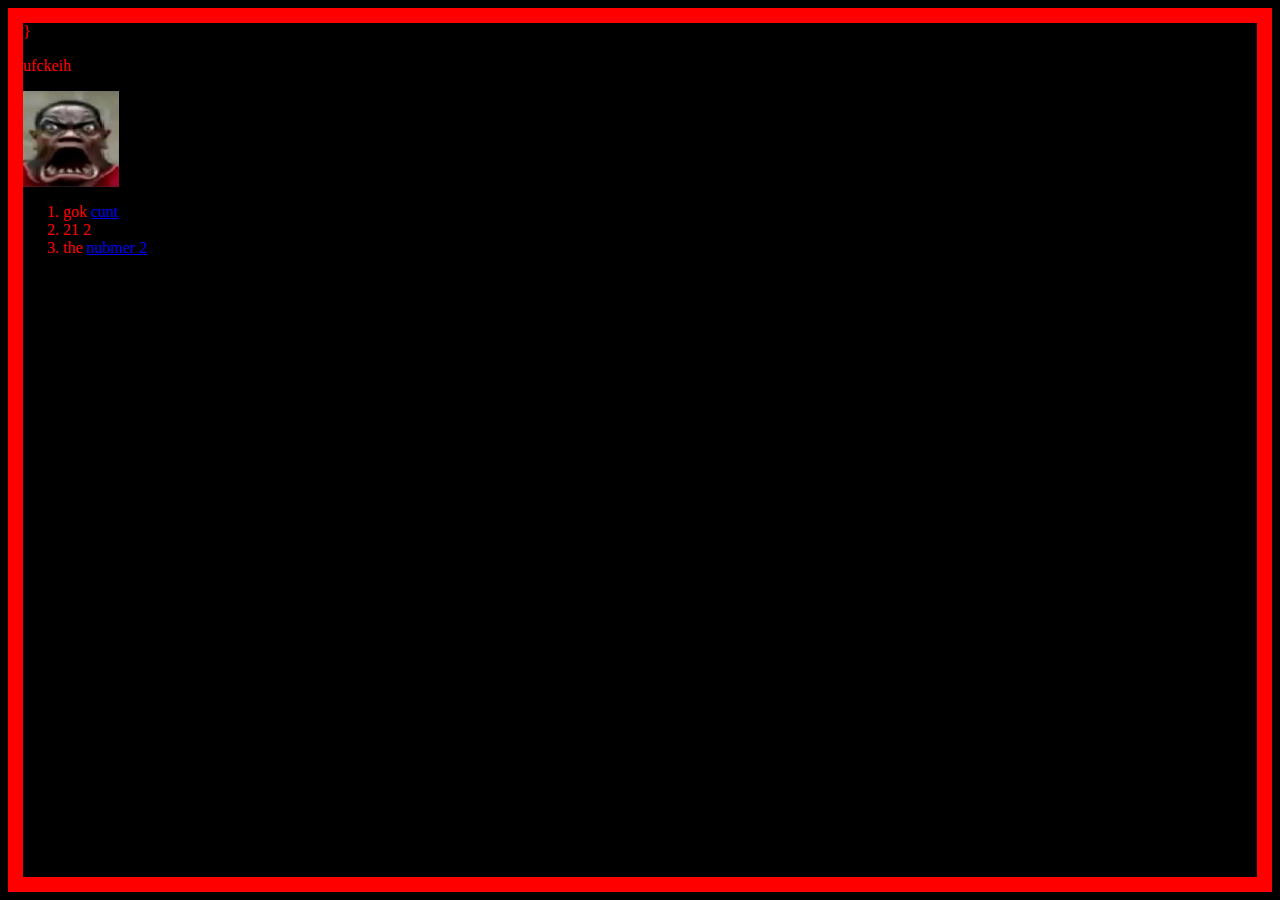
<file: index.html>
<html>
      <head>
            <title>monkeyape</title>
			<link rel=stylesheet href="style.css">
 }
</style>
      </head>
      <body class="shitfart">

         <p> ufckeih </p>
         <img src="theguy.png">
         <ol>
             <li>gok <a href="https://www.youtube.com/watch?v=iiAGEjUPklU"> cunt </a> </li>
             <li>21 2 </li>
             <li>the <a href="HISNUTS.html">nubmer 2</a> </li>
         </ol>
      <body>
<html>
</file>
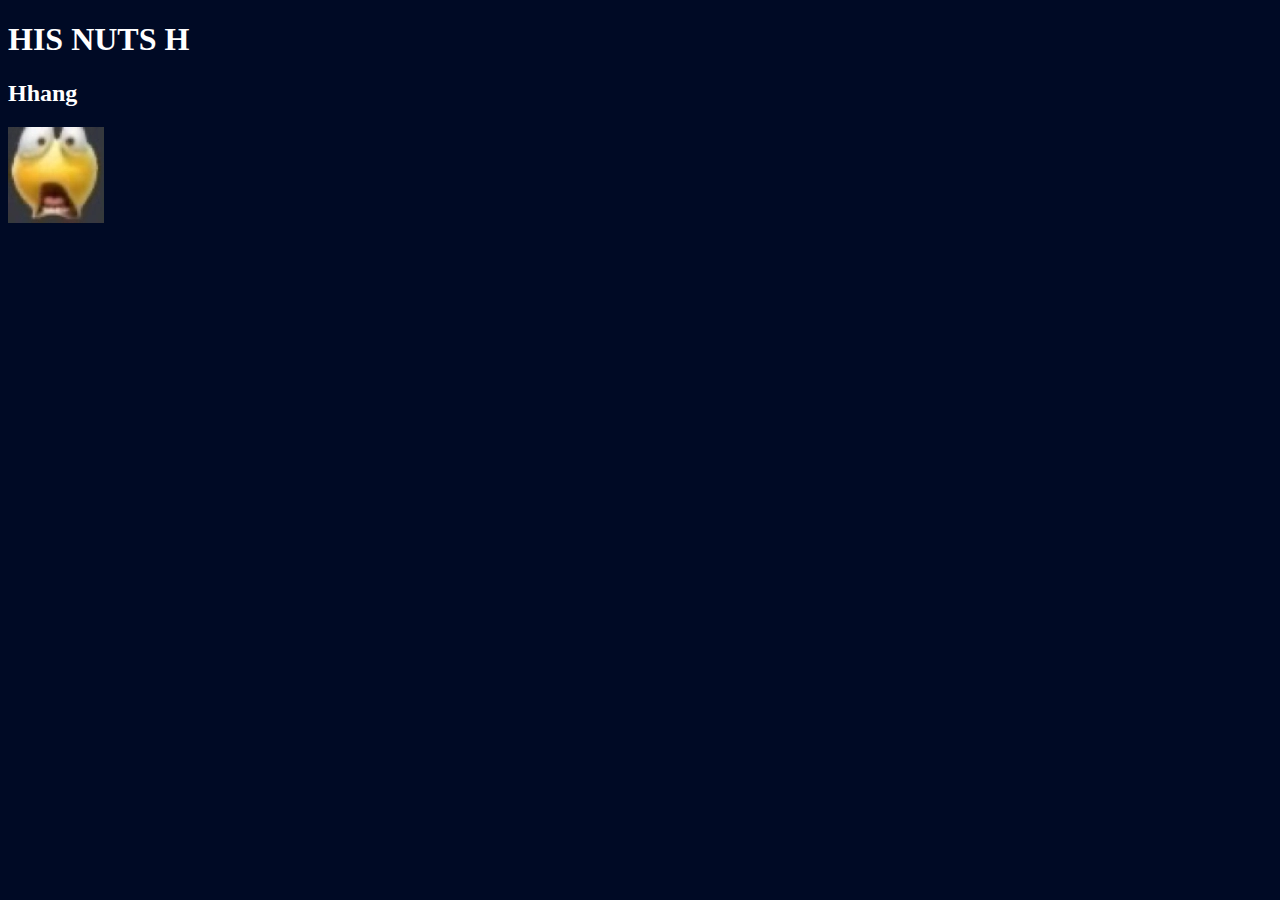
<file: HISNUTS.html>
<!DOCTYPE html>
<html>
	<head>
		<style>
		body{
			color: #FFFFFF;
			background-color: #000A25;
		}
		</style>
	</head>
	<body>
		<h1>HIS NUTS H</h1>
		<h2>Hhang</h2>
		<img src="hisnutshang.webp">
	</body>
</html>
</file>
<file: style.css>
.shitfart {
	color: red;
	background-color: black;
	font-family: 20px Arial, sans-serif;
	border: solid red 15px
}
</file>
